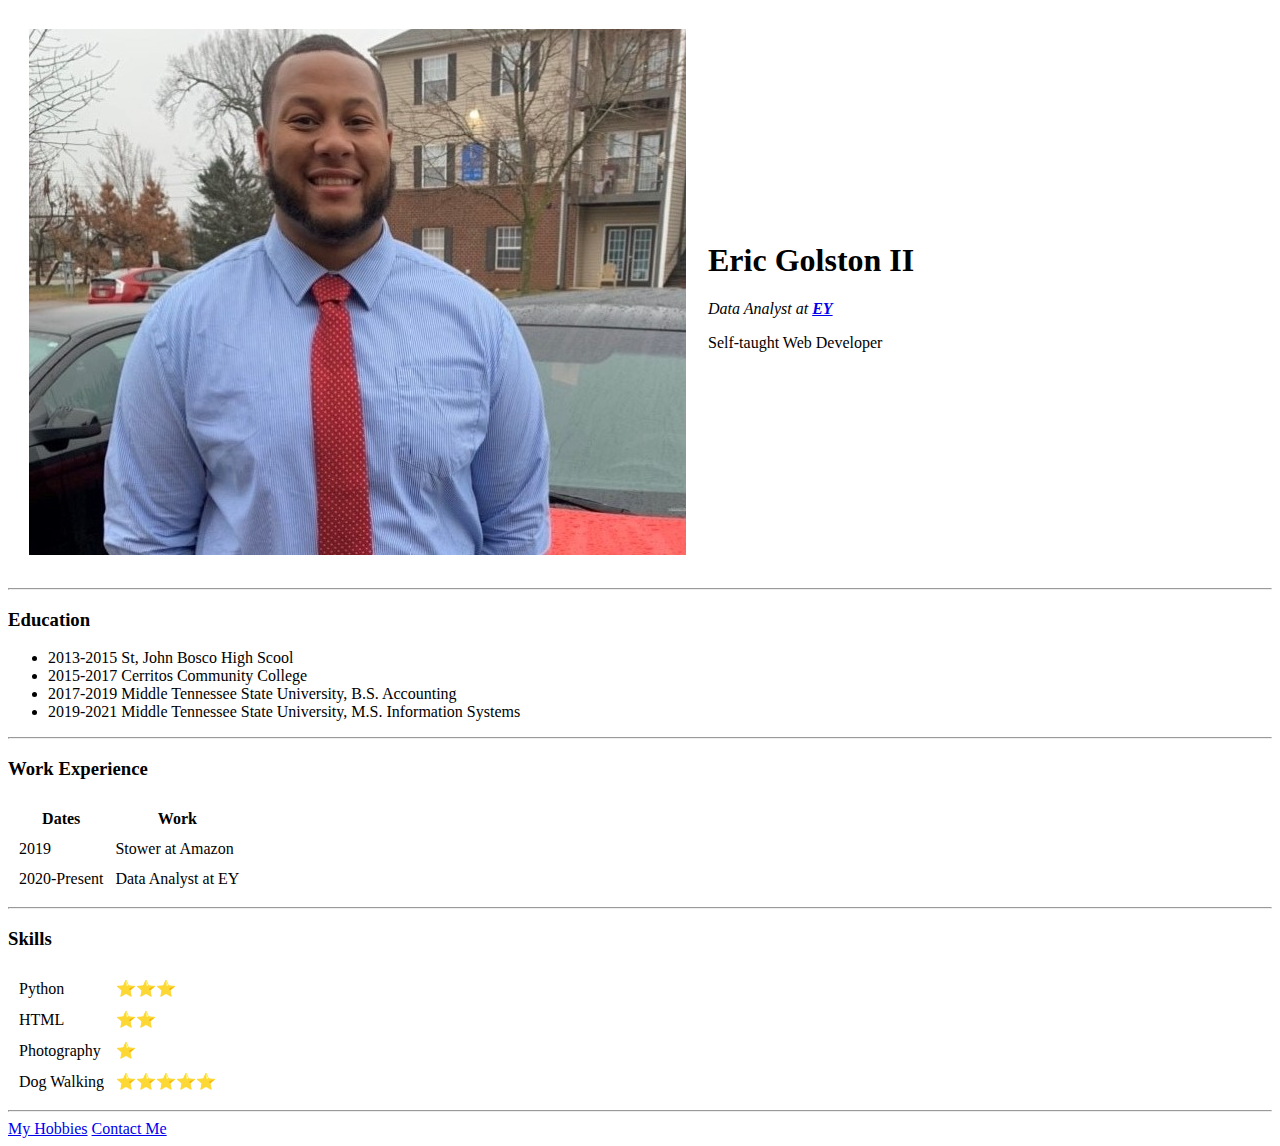
<file: index.html>
<!DOCTYPE html>
<html lang="en" dir="ltr">

<head>
  <meta charset="utf-8">
  <title>Eric's Personal Site</title>
</head>
<body>
  <table cellspacing='20'>
    <tr>
      <td><img src="websitejpg.jpg" alt="Eric Golston picture"></td>
      <td>  <h1>Eric Golston II</h1>
        <p><em>Data Analyst at <strong><a href="https://www.ey.com/en_us">EY</a></strong></em></p>
        <p>Self-taught Web Developer</p></td>
    </tr>
  </table>

  <hr>
  <h3>Education</h3>
  <ul>
    <li>2013-2015 St, John Bosco High Scool</li>
    <li>2015-2017 Cerritos Community College</li>
    <li>2017-2019 Middle Tennessee State University, B.S. Accounting</li>
    <li>2019-2021 Middle Tennessee State University, M.S. Information Systems</li>
  </ul>
  <hr>
  <h3>Work Experience</h3>
<table cellspacing='10'>
  <thead>
    <tr>
      <th>Dates</th>
      <th>Work</th>
    </tr>
  </thead>
  <tbo>
    <tr>
      <td>2019</td>
      <td>Stower at Amazon</td>
    </tr>
    <tr>
      <td>2020-Present</td>
      <td>Data Analyst at EY</td>
    </tr>
  </tbo>
  <tfoo>
  </tfoo>

</table>
<hr>
<h3>Skills</h3>
      <table cellspacing='10'>
        <tr>
          <td>Python</td>
          <td>⭐⭐⭐</td>
        </tr>
        <tr>
          <td>HTML</td>
          <td>⭐⭐</td>
        </tr>
        <tr>
          <td>Photography</td>
          <td>⭐</td>
        </tr>
        <tr>
          <td>Dog Walking</td>
          <td>⭐⭐⭐⭐⭐</td>
        </tr>
      </table>







  <hr>
  <a href="hobbies.html">My Hobbies</a>
  <a href="contact-me.html">Contact Me</a>

</body>

</html>
</file>
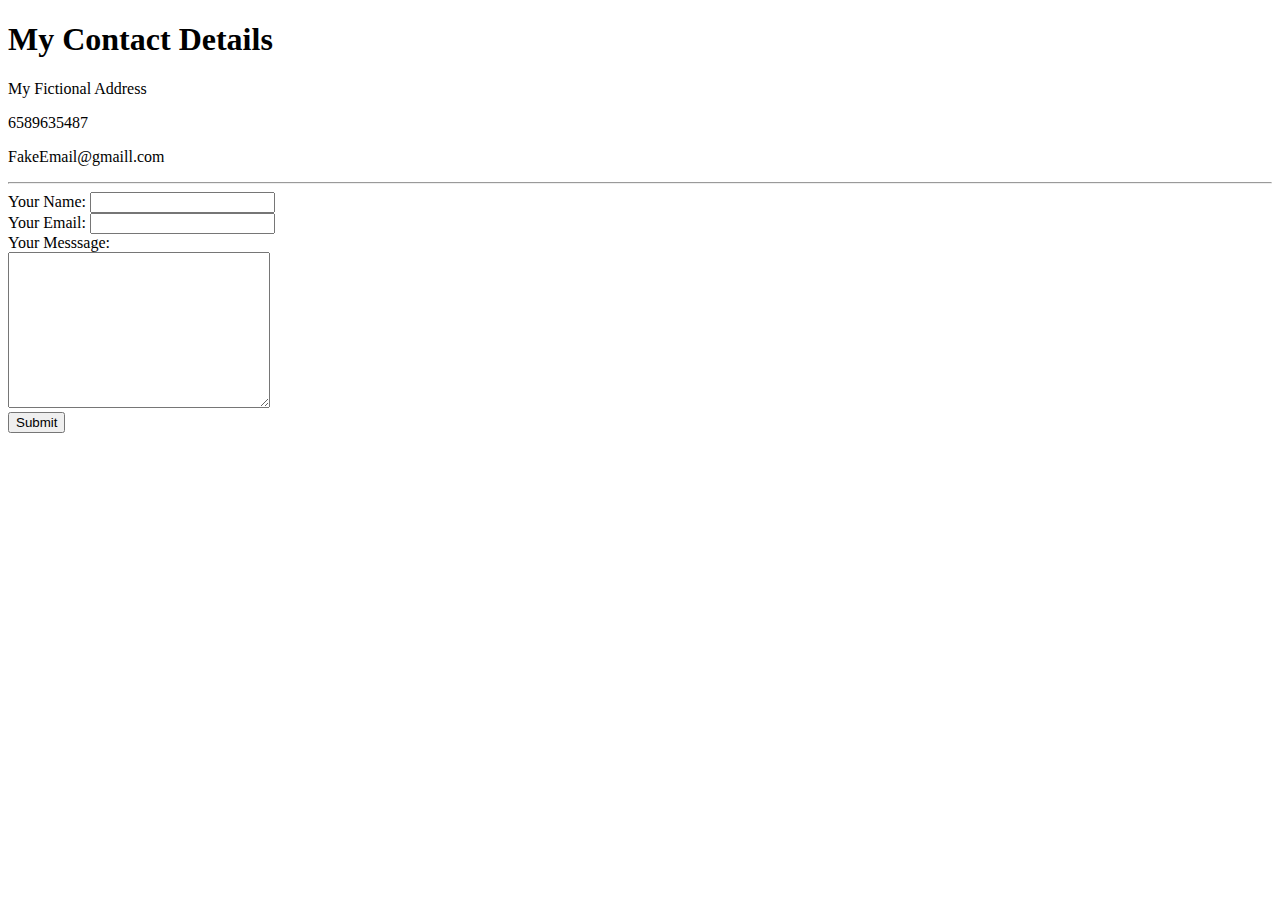
<file: contact-me.html>
<!DOCTYPE html>
<html lang="en" dir="ltr">
  <head>
    <meta charset="utf-8">
    <title></title>
  </head>
  <body>
    <h1>My Contact Details</h1>
    <p>My Fictional Address</p>
    <p>6589635487</p>
    <p>FakeEmail@gmaill.com</p>
    <hr>
    <form action="mailto:egolston.562@gmail.com" method="post" enctype="text/plain">
    <label>Your Name:</label>
    <input type="text" name='yourName' value=''><br>
    <label for="">Your Email:</label>
    <input type="email" name="yourEmail" value=""><br>
    <label for="">Your Messsage:</label><br>
    <textarea name="name" rows="10" cols="30"></textarea><br>
    <input type="submit" name="yourMessage">


    </form>
  </body>
</html>
</file>
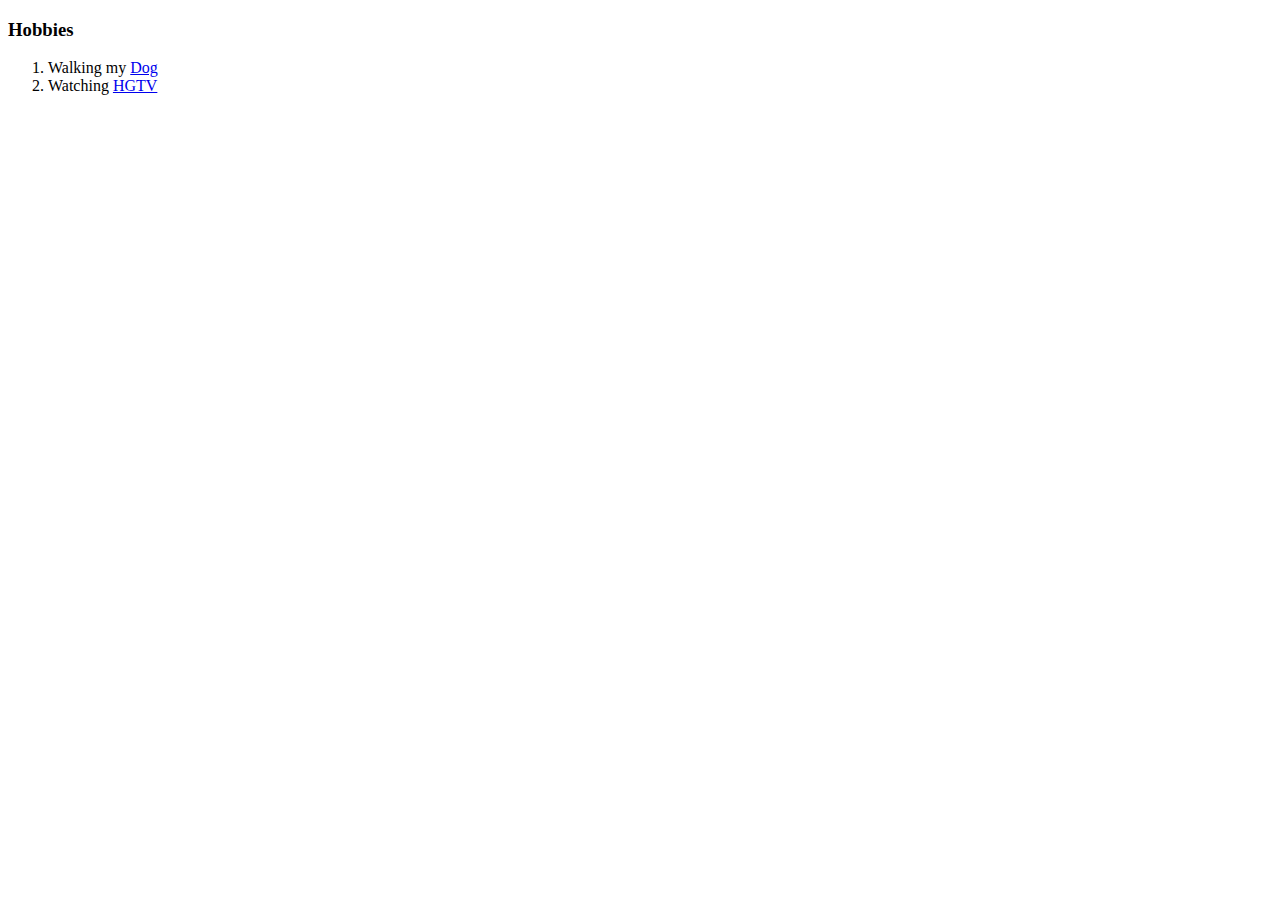
<file: hobbies.html>
<!DOCTYPE html>
<html lang="en" dir="ltr">
  <head>
    <meta charset="utf-8">
    <title>My Hobbies</title>
  </head>
  <body>
    <h3>Hobbies</h3>
    <ol>
      <li>Walking my <a href="https://twitter.com/i/status/1362551423330902019">Dog</a></li>
      <li>Watching <a href="https://www.hgtv.com/">HGTV</a></li>
    </ol>    
  </body>
</html>
</file>
